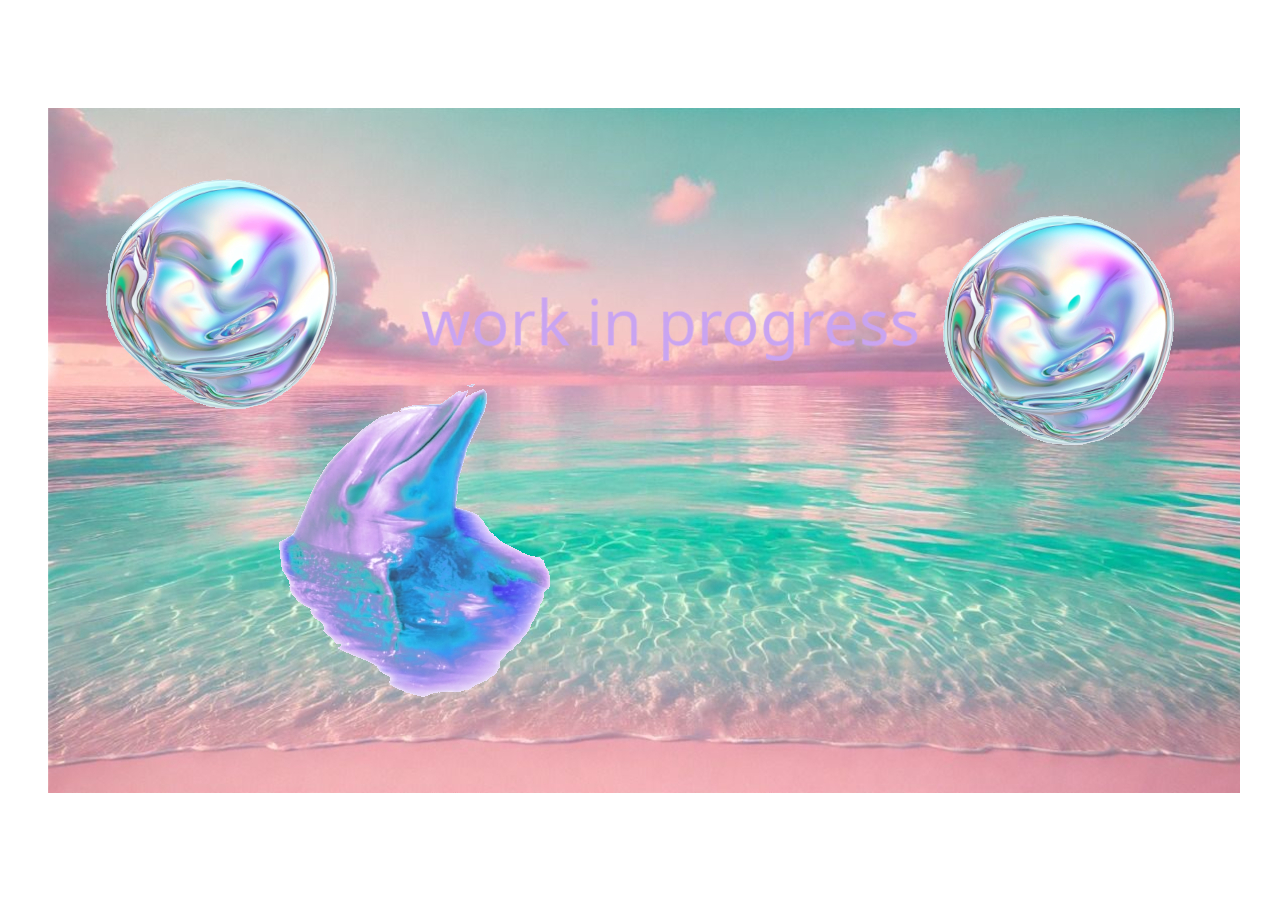
<file: images/index.html>
<!DOCTYPE html>
<html lang="en">
<head>
  <meta charset="UTF-8">
  <meta name="viewport" content="width=device-width, initial-scale=1.0">
  <title></title>
  <style>
    html, body {
      margin: 0;
      padding: 0;
      width: 100%;
      height: 100%;
    }

    body {
      display: flex;
      justify-content: center;
      align-items: center;
      background: #fff;
    }

    img {
      display: block;
      max-width: 100%;
      max-height: 100%;
      width: auto;
      height: auto;
    }
  </style>
</head>
<body>
  <img src="/images/websitewaitingpage.jpg" alt="">
</body>
</html>
</file>
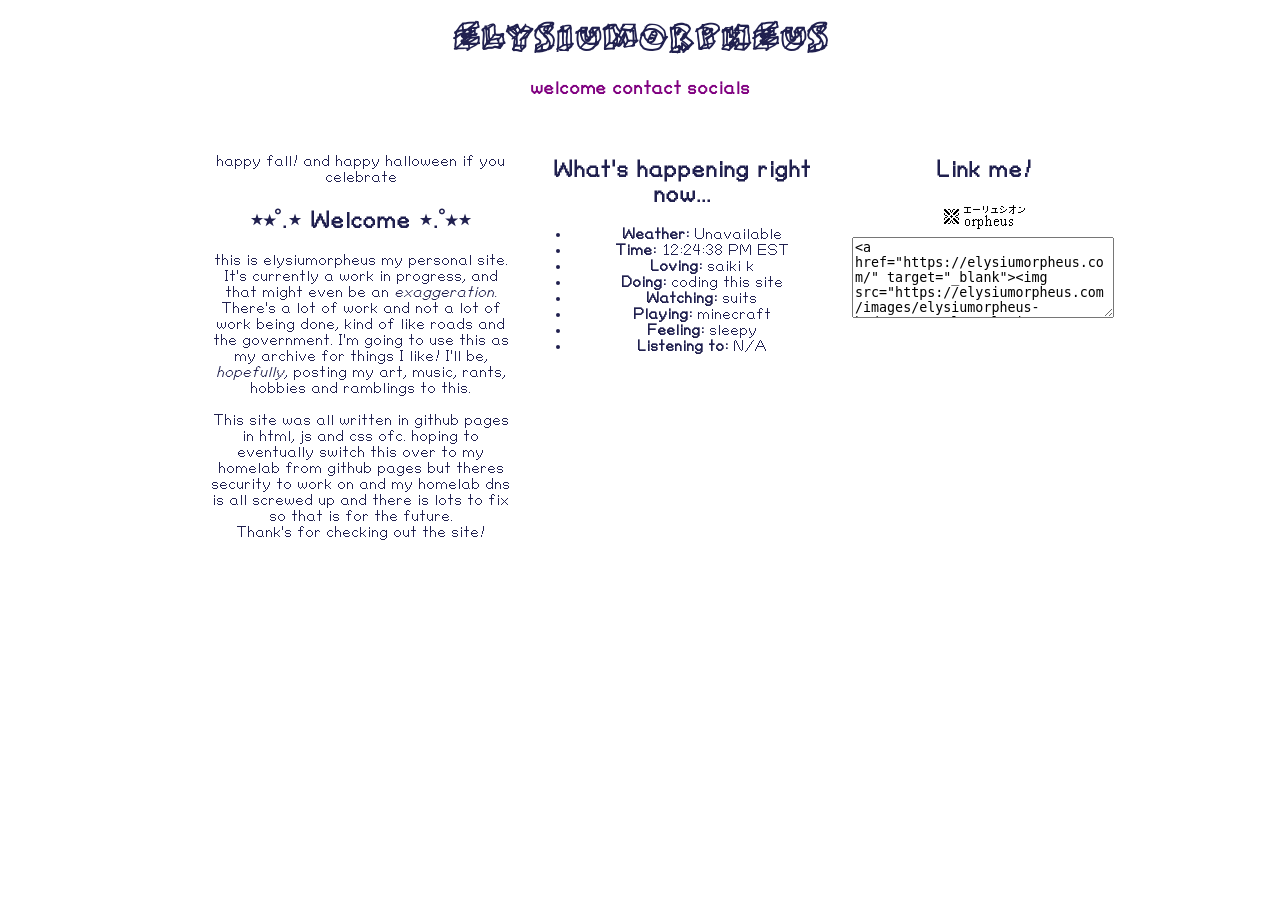
<file: homepage.html>
<!DOCTYPE html>
<html lang="en">
<head>
    <meta charset="UTF-8">
    <meta name="viewport" content="width=device-width, initial-scale=1.0">
    <title>homepage</title>
    <link rel='stylesheet' href="style.css">
</head>
<body>
    <header>
        <h1>ELYSIUMORPHEUS</h1>
        <h3><a href="index.html" title="open loading page">welcome</a> <a href="contact.html" title="open contact page">contact</a> <a href="socials.html" title="open socials page">socials</a></h3>
    </header>

    <div class ="site-container">
        <div class="columns-row">
            <div class ="column left-col">
                <p>happy fall! and happy halloween if you celebrate</p>
                <h2>⋆⭒˚.⋆ Welcome ⋆.˚⭒⋆</h2>
                <p>this is elysiumorpheus my personal site. It's currently a work in progress, and that might even be an <i>exaggeration.</i> There's a lot of work and not a lot of work being done, kind of like roads and the government. I'm going to use this as my archive for things I like! I'll be, <i>hopefully</i>, posting my art, music, rants, hobbies and ramblings to this.<br></p>
                <p>This site was all written in github pages in html, js and css ofc. hoping to eventually switch this over to my homelab from github pages but theres security to work on and my homelab dns is all screwed up and there is lots to fix so that is for the future.<br>Thank's for checking out the site! </p>
            </div>

            <div class ="column middle-col">
                <h2>What's happening right now...</h2>
                <ul>
                    <li id='weather-card'><strong>Weather:</strong> TBD</li>
                    <li id='time-card'><strong>Time:</strong> TBD</li>
                    <li><strong>Loving:</strong> saiki k</li>
                    <li><strong>Doing:</strong> coding this site</li>
                    <li><strong>Watching:</strong> suits</li>
                    <li><strong>Playing:</strong> minecraft</li>
                    <li><strong>Feeling:</strong> sleepy</li>
                    <li id='listening-card'><strong>Listening to:</strong>  N/A</li>
                </ul>
            </div>
            <div class="column right-col">
                <h2>Link me!</h2>

                <img src="images/elysiumorpheus-badge.png" alt="Elysium Orpheus">

                <textarea readonly rows="5" cols="30"><a href="https://elysiumorpheus.com/" target="_blank"><img src="https://elysiumorpheus.com/images/elysiumorpheus-badge.png" alt="Elysium Orpheus"></a></textarea>
            </div>
        </div>
    </div>

    <script src="homepage.js"></script>
</body>
</html>
</file>
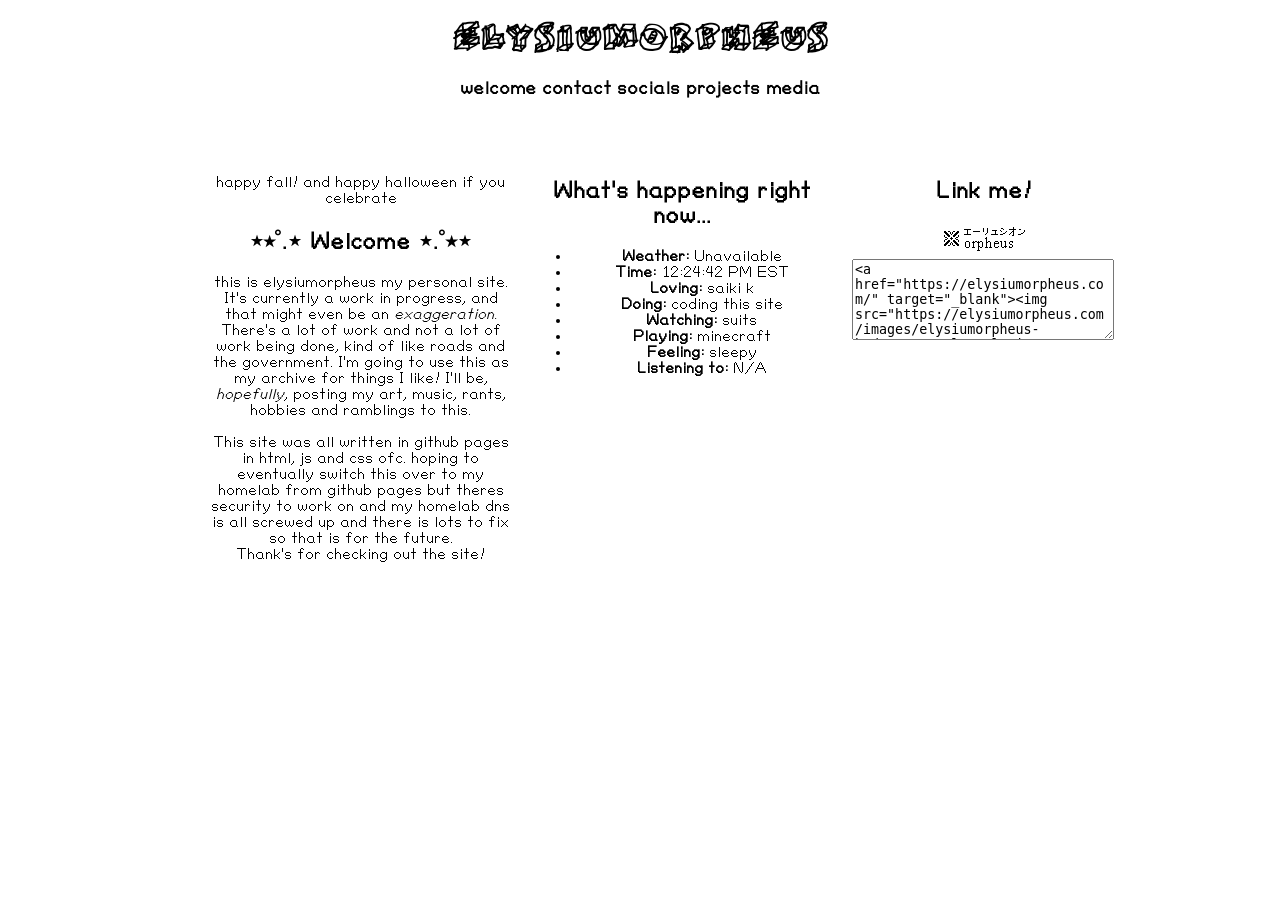
<file: welcome.html>
<!DOCTYPE html>
<html lang="en">
<head>
    <meta charset="UTF-8">
    <meta name="viewport" content="width=device-width, initial-scale=1.0">
    <title>welcome</title>
    <link rel='stylesheet' href="css/style.css">
</head>
<body>
        <header>
            <h1>ELYSIUMORPHEUS</h1>
            <h3>
                <a href="welcome.html">welcome</a>
                <a href="contact.html">contact</a>
                <a href="socials.html">socials</a>
                <a href="projects.html">projects</a>

                <span class="media-menu">
                    <a href="#">media</a>

                    <span class="media-dropdown">
                        <a href="photos.html">photos</a>
                        <a href="music.html">music</a>
                        <a href="blog.html">blog</a>
                    </span>
                </span>
            </h3>
        </header>

    <div class ="site-container">
        <div class="columns-row">
            <div class ="column left-col">
                <p>happy fall! and happy halloween if you celebrate</p>
                <h2>⋆⭒˚.⋆ Welcome ⋆.˚⭒⋆</h2>
                <p>this is elysiumorpheus my personal site. It's currently a work in progress, and that might even be an <i>exaggeration.</i> There's a lot of work and not a lot of work being done, kind of like roads and the government. I'm going to use this as my archive for things I like! I'll be, <i>hopefully</i>, posting my art, music, rants, hobbies and ramblings to this.<br></p>
                <p>This site was all written in github pages in html, js and css ofc. hoping to eventually switch this over to my homelab from github pages but theres security to work on and my homelab dns is all screwed up and there is lots to fix so that is for the future.<br>Thank's for checking out the site! </p>
            </div>

            <div class ="column middle-col">
                <h2>What's happening right now...</h2>
                <ul>
                    <li id='weather-card'><strong>Weather:</strong> TBD</li>
                    <li id='time-card'><strong>Time:</strong> TBD</li>
                    <li><strong>Loving:</strong> saiki k</li>
                    <li><strong>Doing:</strong> coding this site</li>
                    <li><strong>Watching:</strong> suits</li>
                    <li><strong>Playing:</strong> minecraft</li>
                    <li><strong>Feeling:</strong> sleepy</li>
                    <li id='listening-card'><strong>Listening to:</strong>  N/A</li>
                </ul>
            </div>
            <div class="column right-col">
                <h2>Link me!</h2>

                <img src="images/elysiumorpheus-badge.png" alt="Elysium Orpheus">

                <textarea readonly rows="5" cols="30"><a href="https://elysiumorpheus.com/" target="_blank"><img src="https://elysiumorpheus.com/images/elysiumorpheus-badge.png" alt="Elysium Orpheus"></a></textarea>
            </div>
        </div>
    </div>

    <script src="js/welcome.js"></script>
</body>
</html>
</file>
<file: style.css>
* {
  box-sizing: border-box;
}

@font-face {
  font-family: 'basiic';
  src: url('fonts/basiic.woff2') format('woff2');
}

@font-face {
  font-family: 'Glass';
  src: url('fonts/Glass.woff2') format('woff2');
}

body {
  background-color: white;

  margin: 0;
  padding: 0;
  font-family: 'basiic', sans-serif;
  font-size: 16px;
  color: #20204F;
  text-align: center;

  image-rendering: pixelated;
  font-smooth: never;
  -webkit-font-smoothing: none;
}

h1 {
  font-family: 'Glass', sans-serif;
}

h3 a {
  color: purple;
  text-decoration: none;
}

h3 a:visited {
  color: purple;
}

h3 a:hover {
  color: purple;
}

img {
  max-width: 100%;
  height: auto;
}

.site-container {
  width: 90%;
  max-width: 900px;
  margin: 0 auto;
  padding: 20px;
}

.columns-row {
  display: flex;
  justify-content: space-between;
  gap: 20px;
}

.column {
  min-height: 200px;
}

.left-col {
  flex: 0 0 35%;
}

.middle-col {
  flex: 0 0 35%;
}

.right-col {
  flex: 0 0 25%;
}

@media (max-width: 700px) {

  h1 {
    font-size: 40px;
    overflow-wrap: break-word;
  }

  .site-container {
    width: 100%;
    max-width: none;
    padding: 15px;
  }

  .columns-row {
    flex-direction: column;
    gap: 30px;
  }

  .left-col,
  .middle-col,
  .right-col {
    width: 100%;
    flex: none;
  }

  .middle-col ul {
    text-align: left;
    padding-left: 20px;
  }
}

@media (max-width: 450px) {
  h1 {
    font-size: 32px;
  }
}

.socials {
  list-style: none;
  padding: 0;
  margin: 20px 0;
}

.socials-page h2 {
  text-align: left;
}

.socials li {
  margin: 10px 0;
}

.socials li::before {
  content: "•";
  margin-right: 10px;
}

.socials a {
  color: purple;
  text-decoration: none;
}

.socials a:visited {
  color: purple;
}

.socials a:hover {
  color: purple;
  text-decoration: none;
}

.socials-page {
  width: 90%;
  max-width: 900px;
  margin: 0 auto;
  padding: 20px;
  text-align: left;
}
</file>
<file: css/style.css>
* {
  box-sizing: border-box;
}

@font-face {
  font-family: 'basiic';
  src: url('../fonts/basiic.woff2') format('woff2');
}

@font-face {
  font-family: 'Glass';
  src: url('../fonts/Glass.woff2') format('woff2');
}

header {
    margin-bottom: 40px;
}

body {
  background-color: white;

  margin: 0;
  padding: 0;
  font-family: 'basiic', sans-serif;
  font-size: 16px;
  color: black;
  text-align: center;

  image-rendering: pixelated;
  font-smooth: never;
  -webkit-font-smoothing: none;
}

h1 {
  font-family: 'Glass', sans-serif;
}

a {
  color: black;
  text-decoration: none;
}

a:visited {
  color: black;
}

a:hover {
  color: black;
  text-decoration: none;
}

img {
  max-width: 100%;
  height: auto;
}

.site-container {
  width: 90%;
  max-width: 900px;
  margin: 0 auto;
  padding: 20px;
}

.columns-row {
  display: flex;
  justify-content: space-between;
  gap: 20px;
}

.column {
  min-height: 200px;
}

.left-col {
  flex: 0 0 35%;
}

.middle-col {
  flex: 0 0 35%;
}

.right-col {
  flex: 0 0 25%;
}

@media (max-width: 700px) {

  h1 {
    font-size: 40px;
    overflow-wrap: break-word;
  }

  .site-container {
    width: 100%;
    max-width: none;
    padding: 15px;
  }

  .columns-row {
    flex-direction: column;
    gap: 30px;
  }

  .left-col,
  .middle-col,
  .right-col {
    width: 100%;
    flex: none;
  }

  .middle-col ul {
    text-align: left;
    padding-left: 20px;
  }
}

@media (max-width: 450px) {
  h1 {
    font-size: 32px;
  }
}

.socials {
  list-style: none;
  padding: 0;
  margin: 20px 0;
}

.socials-page h2 {
  text-align: left;
}

.socials li {
  margin: 10px 0;
}

.socials li::before {
  content: "•";
  margin-right: 10px;
}

.socials-page {
  width: 90%;
  max-width: 900px;
  margin: 0 auto;
  padding: 20px;
  text-align: left;
}
.info-box {
    background-color: rgba(180, 195, 180, 0.8);
    border-radius: 4px;

    width: fit-content;
    max-width: 90%;
    margin: 20px auto;
    padding: 10px 20px;

    text-align: center;
    color: #242424;
    font-size: 15px;
    line-height: 1.5;
}

.info-box p {
    margin: 0 0 20px;
}

.info-box p:last-child {
    margin-bottom: 0;
}

.media-menu {
    position: relative;
    display: inline;
}

.media-dropdown {
    display: none;
    position: absolute;

    top: 100%;
    left: 0;

    width: 100%;
    text-align: center;
}

.media-dropdown a {
    display: block;
    margin: 5px 0;
}

.media-menu:hover .media-dropdown {
    display: block;
}
</file>
